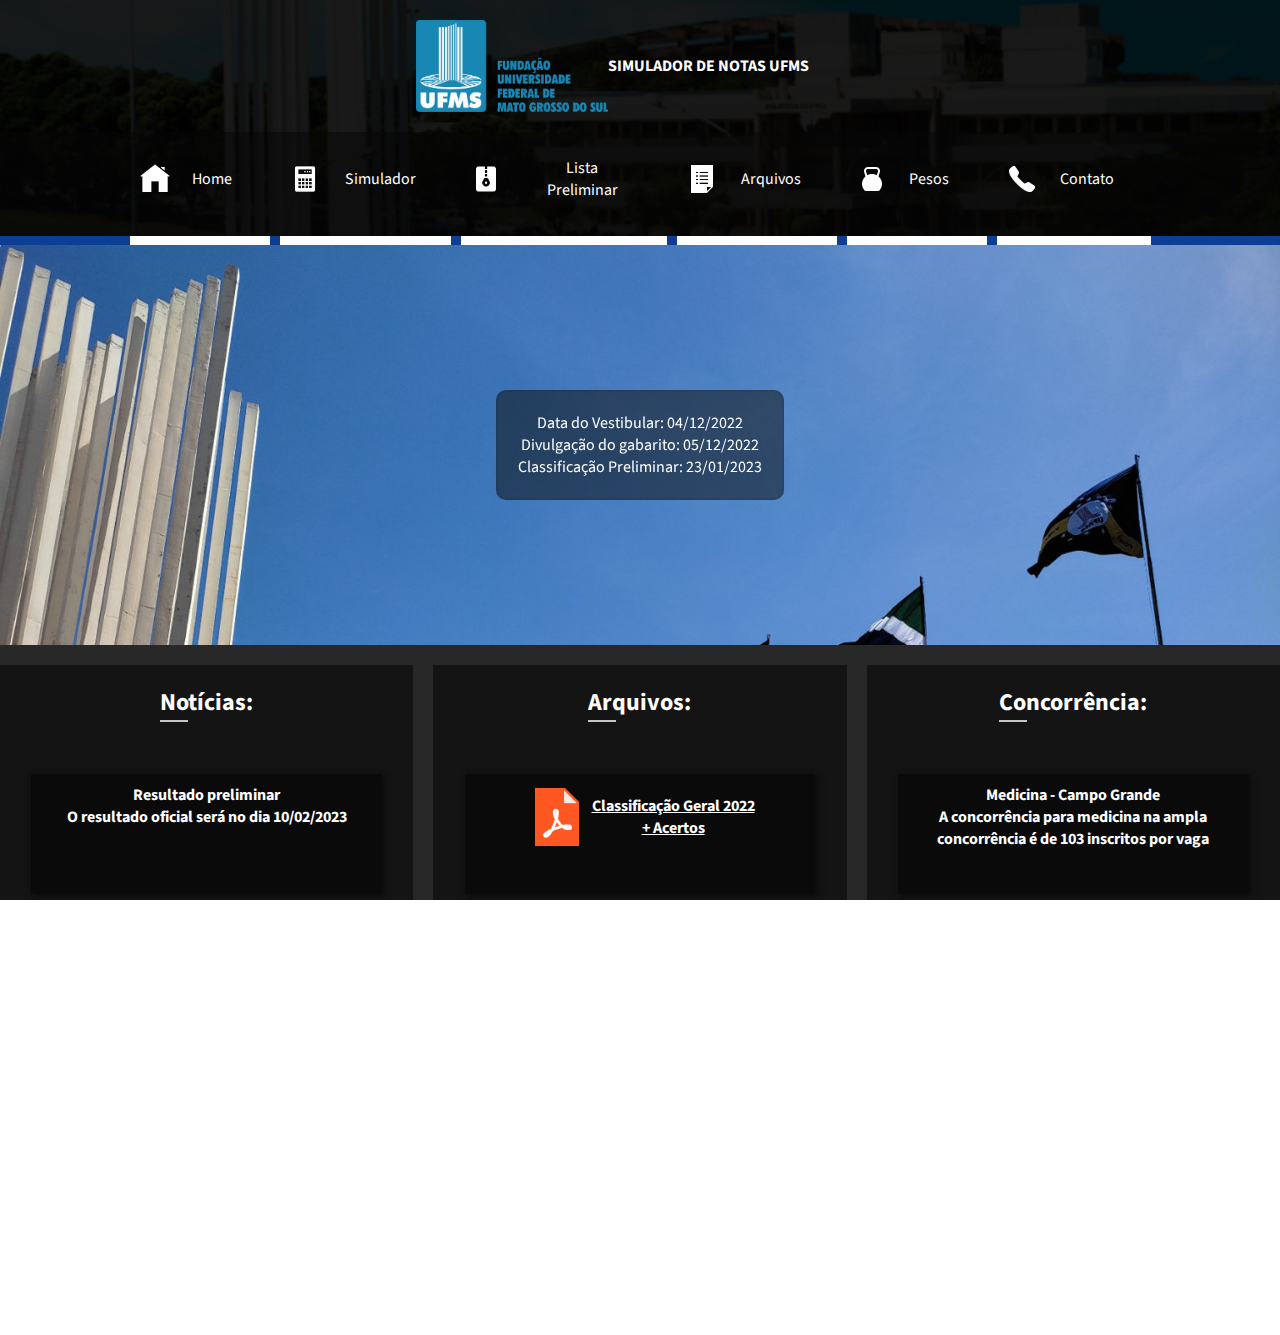
<file: index.html>
<!DOCTYPE html>
<html>
<head lang="pt-br">
<title>UFMS Simulator</title>
<meta charset="UTF-8">
<meta name="description" content="Simulador e listas preliminares para UFMS">
<meta name="keywords" content="HTML, CSS, JavaScript">
<meta name="author" content="Guizão">
<meta name="viewport" content="width=device-width, initial-scale=1.0">
<link rel="stylesheet" href="styleindex.css">
<link rel="stylesheet" href="stylesPhone.css">
<link rel="icon" type="imagem/png" href="/icons/favicon.ico" />
<link rel="preconnect" href="https://fonts.googleapis.com">
<link rel="preconnect" href="https://fonts.gstatic.com" crossorigin>
<link href="https://fonts.googleapis.com/css2?family=Source+Sans+Pro:wght@400;600;700&display=swap" rel="stylesheet">
<script async src="https://pagead2.googlesyndication.com/pagead/js/adsbygoogle.js?client=ca-pub-3836809396950894" crossorigin="anonymous"></script>
<script async src="https://pagead2.googlesyndication.com/pagead/js/adsbygoogle.js?client=ca-pub-3836809396950894"
     crossorigin="anonymous"></script>
<script async src="https://pagead2.googlesyndication.com/pagead/js/adsbygoogle.js?client=ca-pub-3836809396950894"
crossorigin="anonymous"></script>
</head>
<body>
	<div class="nav">
		<div class="conteudo_nav">
			<img class="menu-btn" src="/icons/padrao.png">
			<div id="titulo_nav"><p> SIMULADOR DE NOTAS UFMS </p></div>
		</div>	
		<div class="menu-list" >		
			<img  src="/icons/Menu_100px.png" onclick="verificarMenu();">	
			<div class="box-list" id="box-lista">
				<ul class="lista-de-abas">
				<a class="active" href="index.html">
					<img class="icon" src="/icons/home_100px.png">
					<li>Home</li></a>	
				<a class="" href="simulador.html">
					<img class="icon" src="/icons/calculator_100px.png">
					<li>Simulador</li></a>						
				<a class="" href="arquivos.html">
					<img class="icon" src="/icons/archive_48px.png">
					<li>Lista Preliminar</li></a>	
				<a href="arquivosPDF.html">
					<img class="icon" src="/icons/list_view_100px.png">
					<li>Arquivos</li></a>	
				<a href="pesos.html">
					<img class="icon" src="/icons/weight_60px.png">
					<li>Pesos</li></a>			
				<a href="contato.html" class="">
					<img class="icon" src="/icons/phone_100px.png">
					<li>Contato</li></a>				
				</ul>
			</div>
		</div>	
	</div>
	<div class="content">	
	<div class="content-conteudo">		
		<div class="central-box">	
            <img class="background-img" src="/documents/11-TYPTK.040822-Nossas-Bandeiras-direcionadas-para-o-seu-futuro-UFMS.-FAALC-1536x1024.jpeg">
			<div class="informacoes-date"> 
                <div class="content-informacoes">
                    <p>Data do Vestibular: 04/12/2022</p>
                    <p>Divulgação do gabarito: 05/12/2022</p>
                    <p>Classificação Preliminar: 23/01/2023</p>
                </div>
            </div>	
		</div>	
        <div class="coluna1 coluna">
            <p>Notícias:</p>
            <ul class="scroll-box">
                <li><div class="noticia">
                    <h1>Resultado preliminar</h1>
                    <p>O resultado oficial será no dia 10/02/2023</p>
                </div> </li>
                <li><div class="noticia">
                    <h1>Resultado preliminar</h1>
                    <p>O resultado preliminar será no dia 23/01/2023</p>
                </div> </li>
                <li><div class="noticia">
                    <h1>Atenção!</h1>
                    <p>Esse ano os pesos dos cursos mudaram, não esqueça de acompanhar na aba pesos</p>
                </div>    </li>
                <li><div class="noticia">
                    <h1>Prova</h1>
                    <p>A prova acontece no dia 04/12/2022</p>
                </div> </li>
                <li><div class="noticia">
                    <h1>Inscrições</h1>
                    <p>O período para pagar as inscrições para o vestibular encerra dia 18/11/2022</p>
                </div> </li>
                <li><div class="noticia">
                    <h1>Inscrições</h1>
                    <p>O período de inscrições para o vestibular é de 26/09/2022 a 17/11/2022</p>
                </div> </li> 
            </ul>           
        </div>	
        <div class="coluna2 coluna">
            <p>Arquivos:</p>
            <ul class="scroll-box">
            <li><div class="noticia">
                <div class="arquivo-1">
                    <img src="/icons/pdf_96px.png">
                    <a href="documents/LISTA GERAL COM ACERTOS (4).pdf">Classificação Geral 2022 + Acertos</a>
                </div>	
            </div></li>  
            <li><div class="noticia">
                <div class="arquivo-1">
                    <img src="/icons/pdf_96px.png">
                    <a href="documents/INSCRITOS - LISTA 	PRELIMINAR (1).pdf">Relação candidato x vaga UFMS 2023</a>
                </div>		
            </div></li>  
            <li><div class="noticia">
                <div class="arquivo-1">
                    <img src="/icons/pdf_96px.png">
                    <a href="../SITE/documents/RELAÇÃO CANDIDATO X VAGA UEMS - PRELIMINAR (1).pdf">Relação candidato x vaga UEMS 2023</a>
                </div>		
            </div> </li> 
            <li><div class="noticia">
                <div class="arquivo-1">
                    <img src="/icons/pdf_96px.png">
                    <a href=""> Classificação Preliminar (AGUARDE)</a>
                </div>	
            </div></li>
            </ul>             
        </div>
        <div class="coluna3 coluna">
            <p>Concorrência:</p>
            <ul class="scroll-box">
            <li><div class="noticia">
                <h1>Medicina - Campo Grande</h1>
                <p>A concorrência para medicina na ampla concorrência é de 103 inscritos por vaga</p>
            </div></li>  
            <li><div class="noticia">
                <h1>Direito - Campo Grande</h1>
                <p>A concorrência para direito na ampla concorrência é de 20 inscritos por vaga</p>
            </div> </li> 
            <li><div class="noticia">
                <h1>Odontologia - Campo Grande</h1>
                <p>A concorrência para odontologia na ampla concorrência é de 12 inscritos por vaga</p>
            </div></li>
            </ul> 
        </div>       
	</div>
	</div>
	<div class="foot">
		<div id="nome_do_criador">
			<p>Created By Guizão - @Guiza1m</p>
		</div>
	</div>
	<script type="text/javascript" src="scripts.js"></script>
	<script type="text/javascript" src="notes.js"></script>
    <script type="text/javascript" src="translateJS.js"></script>
	<script>
        
        var elementoPai = scrollBox.parentElement;
        var elementoPai1 = scrollBox1.parentElement;
        var elementoPai2 = scrollBox2.parentElement;
        
        for(var a = 0; a < quantasVezes; a++)
        {
            elementoPai.innerHTML += "<span class='span' style='translate:"+(10*a)+"px;'></span>";
        }
        for(var b = 0; b < quantasVezes1; b++)
        {
            elementoPai1.innerHTML += "<span class='span' style='translate:"+(10*b)+"px;'></span>";
        }
        for(var c = 0; c < quantasVezes2; c++)
        {
            elementoPai2.innerHTML += "<span class='span' style='translate:"+(10*c)+"px;'></span>";
        }
        
        document.querySelector(".coluna1 .span:nth-of-type(1)").style.transform = "scale(2)";
        document.querySelector(".coluna2 .span:nth-of-type(1)").style.transform = "scale(2)";
        document.querySelector(".coluna3 .span:nth-of-type(1)").style.transform = "scale(2)";

        setInterval(tranlateScrollBox, 5000);
	
		var navTamanho = document.getElementsByClassName("nav")[0].clientHeight;
        var content = document.getElementsByClassName("content")[0];
		var contentTamanho = document.getElementsByClassName("content")[0].clientHeight;
        var contentWidth = document.getElementsByClassName("content")[0].clientWidth;
		var foot = document.getElementsByClassName("foot")[0];
		var viewport_height = window.innerHeight;
        if(contentWidth <= 800){
         content.style.marginTop = navTamanho + "px";
        }
		foot.style.height = viewport_height - (contentTamanho + navTamanho) - 9 + "px";
		
	</script>
</body>
</html>
</file>
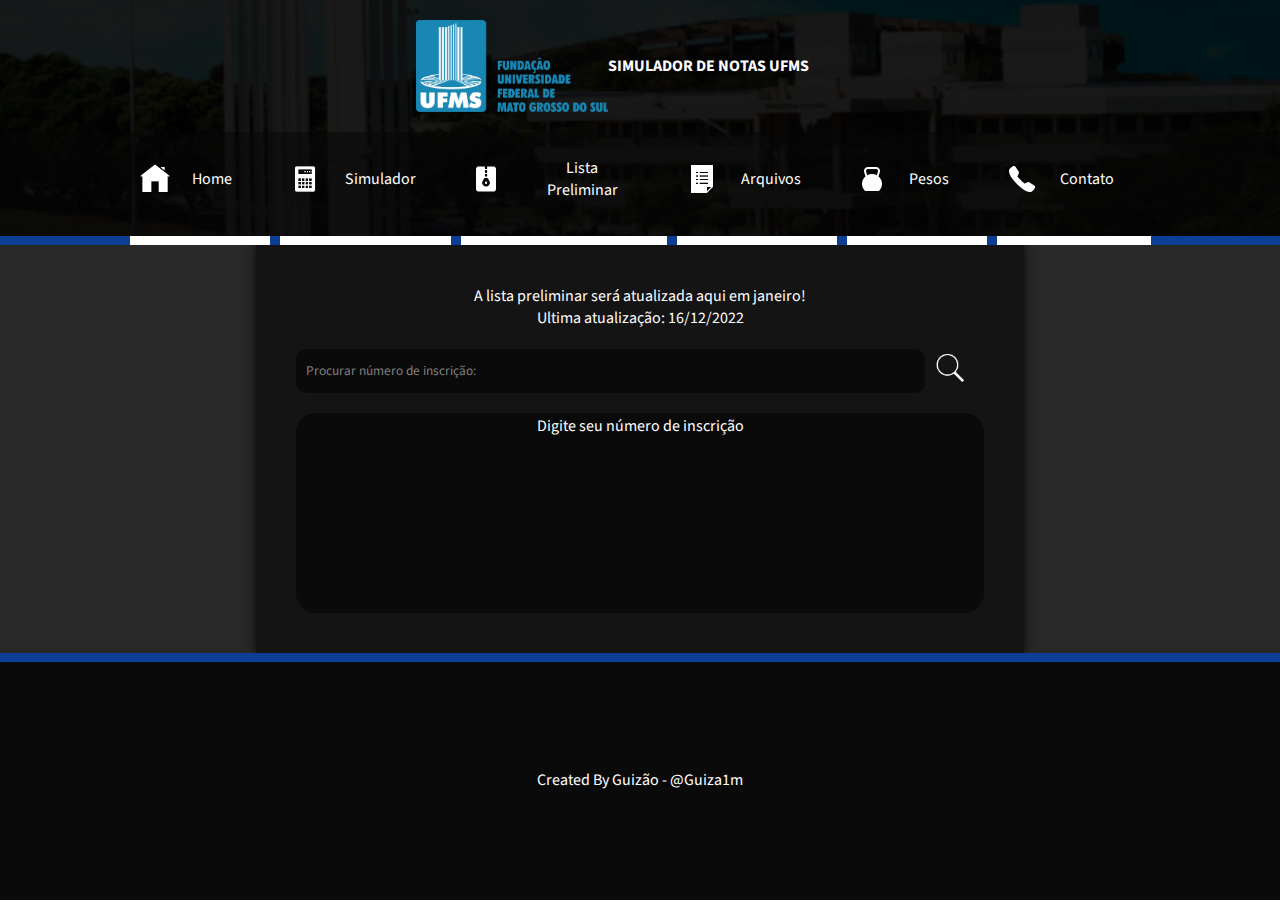
<file: arquivos.html>
<!DOCTYPE html>
<html>
<head lang="pt-br">
<title>UFMS Simulator</title>
<meta charset="UTF-8">
<meta name="description" content="Simulador e listas preliminares para UFMS">
<meta name="keywords" content="HTML, CSS, JavaScript">
<meta name="author" content="Guizão">
<meta name="viewport" content="width=device-width, initial-scale=1.0">
<link rel="stylesheet" href="stylesArquivos.css">
<link rel="stylesheet" href="stylesPhoneArquivos.css">
<link rel="icon" type="imagem/png" href="/icons/favicon.ico" />
<link rel="preconnect" href="https://fonts.googleapis.com">
<link rel="preconnect" href="https://fonts.gstatic.com" crossorigin>
<link href="https://fonts.googleapis.com/css2?family=Source+Sans+Pro:wght@400;600;700&display=swap" rel="stylesheet">
<script async src="https://pagead2.googlesyndication.com/pagead/js/adsbygoogle.js?client=ca-pub-3836809396950894" crossorigin="anonymous"></script>
<script async src="https://pagead2.googlesyndication.com/pagead/js/adsbygoogle.js?client=ca-pub-3836809396950894"
     crossorigin="anonymous"></script>
<script async src="https://pagead2.googlesyndication.com/pagead/js/adsbygoogle.js?client=ca-pub-3836809396950894"
crossorigin="anonymous"></script>
</head>
<body>
	<div class="nav">
		<div class="conteudo_nav">
			<img class="menu-btn" src="/icons/padrao.png">
			<div id="titulo_nav"><p> SIMULADOR DE NOTAS UFMS </p></div>
		</div>	
		<div class="menu-list" >		
			<img  src="/icons/Menu_100px.png" onclick="verificarMenu();">	
			<div class="box-list" id="box-lista">
				<ul class="lista-de-abas">
				<a class="" href="index.html">
					<img class="icon" src="/icons/home_100px.png">
					<li>Home</li></a>	
				<a class="" href="simulador.html">
					<img class="icon" src="/icons/calculator_100px.png">
					<li>Simulador</li></a>				
				<a class="active" href="arquivos.html">
					<img class="icon" src="/icons/archive_48px.png">
					<li>Lista Preliminar</li></a>	
				<a href="arquivosPDF.html">
					<img class="icon" src="/icons/list_view_100px.png">
					<li>Arquivos</li></a>	
				<a href="pesos.html">
					<img class="icon" src="/icons/weight_60px.png">
					<li>Pesos</li></a>
				<a href="contato.html" class="">
					<img class="icon" src="/icons/phone_100px.png">
					<li>Contato</li></a>						
				</ul>
			</div>
		</div>	
	</div>
	<div class="content">	
		<div class="central-box">
			<p class="text-central">A lista preliminar será atualizada aqui em janeiro!
				<br>Ultima atualização: 16/12/2022
			</p>			
			<div class="search-box">	
				<input id="search-text" type="text" name="search-insc" placeholder="Procurar número de inscrição:">
				<a><img src="/icons/search_100px.png" class="search-icon" ></a>
			</div>	
			<div class="table-php">
				<table class="tabela">
				</table>
			</div>							
		</div>			
	</div>
	<div class="foot">
		<div id="nome_do_criador">
			<p>Created By Guizão - @Guiza1m</p>
		</div>
	</div>
	
	<script type="text/javascript" src="scripts.js"></script>
	<script type="text/javascript" src="notes.js"></script>
	<script type="text/javascript" src="createTable.js"></script>
	<script>
	
		var navTamanho = document.getElementsByClassName("nav")[0].clientHeight;
        var content = document.getElementsByClassName("content")[0];
		var contentTamanho = document.getElementsByClassName("content")[0].clientHeight;
        var contentWidth = document.getElementsByClassName("content")[0].clientWidth;
		var foot = document.getElementsByClassName("foot")[0];
		var viewport_height = window.innerHeight;
        if(contentWidth <= 800){
         content.style.marginTop = navTamanho + "px";
        }
		foot.style.height = viewport_height - (contentTamanho + navTamanho) - 9 + "px";
		
	</script>
</body>
</html>
</file>
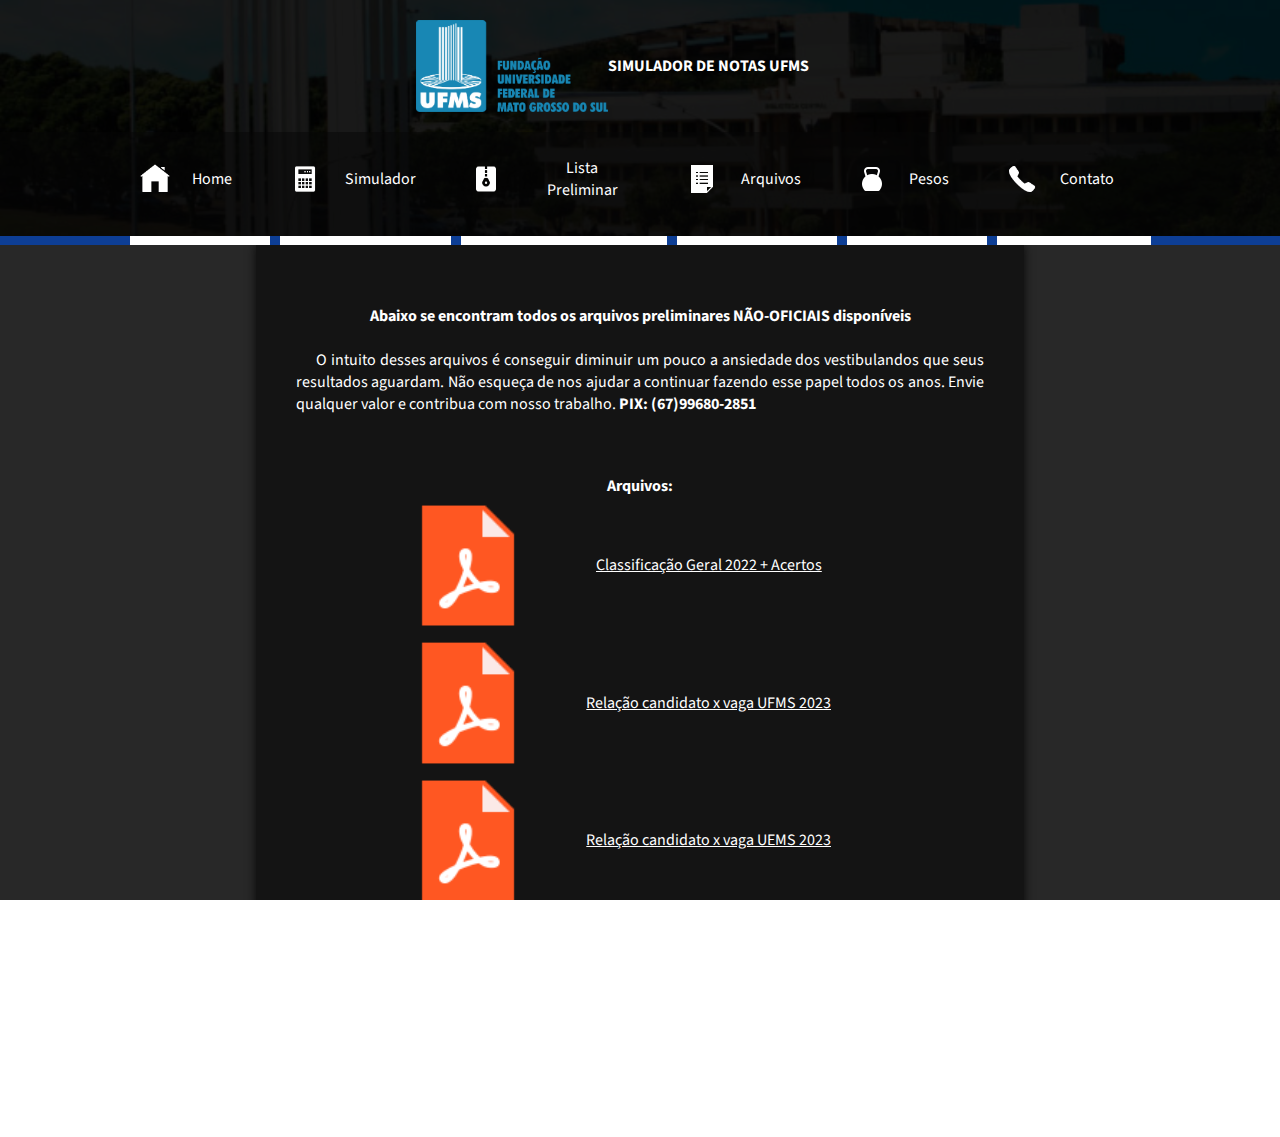
<file: arquivosPDF.html>
<!DOCTYPE html>
<html>
<head lang="pt-br">
<title>UFMS Simulator</title>
<meta charset="UTF-8">
<meta name="description" content="Simulador e listas preliminares para UFMS">
<meta name="keywords" content="HTML, CSS, JavaScript">
<meta name="author" content="Guizão">
<meta name="viewport" content="width=device-width, initial-scale=1.0">
<link rel="stylesheet" href="styles.css">
<link rel="stylesheet" href="stylesPhone.css">
<link rel="icon" type="imagem/png" href="/icons/favicon.ico" />
<link rel="preconnect" href="https://fonts.googleapis.com">
<link rel="preconnect" href="https://fonts.gstatic.com" crossorigin>
<link href="https://fonts.googleapis.com/css2?family=Source+Sans+Pro:wght@400;600;700&display=swap" rel="stylesheet">
<script async src="https://pagead2.googlesyndication.com/pagead/js/adsbygoogle.js?client=ca-pub-3836809396950894" crossorigin="anonymous"></script>
<script async src="https://pagead2.googlesyndication.com/pagead/js/adsbygoogle.js?client=ca-pub-3836809396950894"
     crossorigin="anonymous"></script>
<script async src="https://pagead2.googlesyndication.com/pagead/js/adsbygoogle.js?client=ca-pub-3836809396950894"
crossorigin="anonymous"></script>
</head>
<body>
	<div class="nav">
		<div class="conteudo_nav">
			<img class="menu-btn" src="/icons/padrao.png">
			<div id="titulo_nav"><p> SIMULADOR DE NOTAS UFMS </p></div>
		</div>	
		<div class="menu-list" >		
			<img  src="/icons/Menu_100px.png" onclick="verificarMenu();">	
			<div class="box-list" id="box-lista">
				<ul class="lista-de-abas">
				<a class="" href="index.html">
					<img class="icon" src="/icons/home_100px.png">
					<li>Home</li></a>	
				<a class="" href="simulador.html">
					<img class="icon" src="/icons/calculator_100px.png">
					<li>Simulador</li></a>					
				<a class="" href="arquivos.html">
					<img class="icon" src="/icons/archive_48px.png">
					<li>Lista Preliminar</li></a>	
				<a href="arquivosPDF.html" class="active">
					<img class="icon" src="/icons/list_view_100px.png">
					<li>Arquivos</li></a>	
				<a href="pesos.html">
					<img class="icon" src="/icons/weight_60px.png">
					<li>Pesos</li></a>		
				<a href="contato.html" class="">
					<img class="icon" src="/icons/phone_100px.png">
					<li>Contato</li></a>					
				</ul>
			</div>
		</div>	
	</div>
	<div class="content">
		
	<div class="content-conteudo">
		<div class="text-center">
			<h1>Abaixo se encontram todos os arquivos preliminares NÃO-OFICIAIS disponíveis</h1>
			<br>			
			<p> &emsp; O intuito desses arquivos é conseguir diminuir um pouco a ansiedade dos vestibulandos que seus resultados aguardam. Não esqueça de nos ajudar a continuar fazendo esse papel todos os anos. Envie qualquer valor e contribua com nosso trabalho. <b>PIX: (67)99680-2851</b></p>
        </div>
        <div class="menu-box">
            <div class="menu-box-content">
                <p><b>Arquivos:</b></p>
                <div class="arquivo-1">
                    <img src="/icons/pdf_96px.png">
                    <a href="documents/LISTA GERAL COM ACERTOS (4).pdf">Classificação Geral 2022 + Acertos</a>
                </div>	
                <div class="arquivo-1">
                    <img src="/icons/pdf_96px.png">
                    <a href="documents/INSCRITOS - LISTA 	PRELIMINAR (1).pdf">Relação candidato x vaga UFMS 2023</a>
                </div>		
                <div class="arquivo-1">
                    <img src="/icons/pdf_96px.png">
                    <a href="../SITE/documents/RELAÇÃO CANDIDATO X VAGA UEMS - PRELIMINAR (1).pdf">Relação candidato x vaga UEMS 2023</a>
                </div>		
                <div class="arquivo-1">
                    <img src="/icons/pdf_96px.png">
                    <a href=""> Classificação Preliminar (AGUARDE)</a>
                </div>				
            </div>			
        </div>
		
	</div>
	</div>
	<div class="foot">
		<div id="nome_do_criador">
			<p>Created By Guizão - @Guiza1m</p>
		</div>
	</div>
	<script type="text/javascript" src="scripts.js"></script>
	<script type="text/javascript" src="notes.js"></script>
	<script>
	
		var navTamanho = document.getElementsByClassName("nav")[0].clientHeight;
        var content = document.getElementsByClassName("content")[0];
		var contentTamanho = document.getElementsByClassName("content")[0].clientHeight;
        var contentWidth = document.getElementsByClassName("content")[0].clientWidth;
		var foot = document.getElementsByClassName("foot")[0];
		var viewport_height = window.innerHeight;
        if(contentWidth <= 800){
         content.style.marginTop = navTamanho + "px";
        }
		foot.style.height = viewport_height - (contentTamanho + navTamanho) - 9 + "px";
		
	</script>
</body>
</html>
</file>
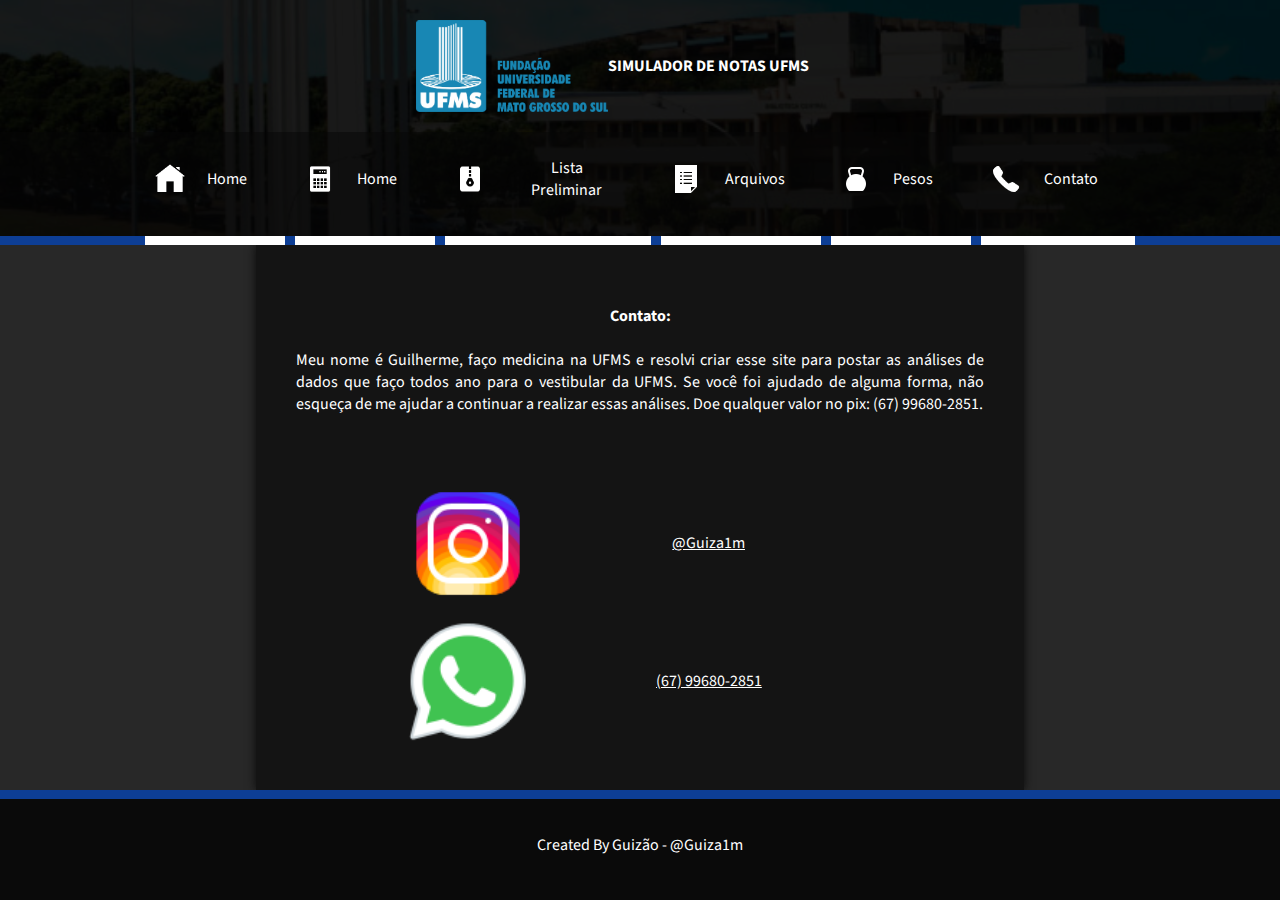
<file: contato.html>
<!DOCTYPE html>
<html>
<head lang="pt-br">
<title>UFMS Simulator</title>
<meta charset="UTF-8">
<meta name="description" content="Simulador e listas preliminares para UFMS">
<meta name="keywords" content="HTML, CSS, JavaScript">
<meta name="author" content="Guizão">
<meta name="viewport" content="width=device-width, initial-scale=1.0">
<link rel="stylesheet" href="styles.css">
<link rel="stylesheet" href="stylesPhone.css">
<link rel="icon" type="imagem/png" href="/icons/favicon.ico" />
<link rel="preconnect" href="https://fonts.googleapis.com">
<link rel="preconnect" href="https://fonts.gstatic.com" crossorigin>
<link href="https://fonts.googleapis.com/css2?family=Source+Sans+Pro:wght@400;600;700&display=swap" rel="stylesheet">
<script async src="https://pagead2.googlesyndication.com/pagead/js/adsbygoogle.js?client=ca-pub-3836809396950894" crossorigin="anonymous"></script>
<script async src="https://pagead2.googlesyndication.com/pagead/js/adsbygoogle.js?client=ca-pub-3836809396950894"
     crossorigin="anonymous"></script>
<script async src="https://pagead2.googlesyndication.com/pagead/js/adsbygoogle.js?client=ca-pub-3836809396950894"
crossorigin="anonymous"></script>
</head>
<body>
	<div class="nav">
		<div class="conteudo_nav">
			<img class="menu-btn" src="/icons/padrao.png">
			<div id="titulo_nav"><p> SIMULADOR DE NOTAS UFMS </p></div>
		</div>	
		<div class="menu-list" >		
			<img  src="/icons/Menu_100px.png" onclick="verificarMenu();">	
			<div class="box-list" id="box-lista">
				<ul class="lista-de-abas">
                <a class="" href="index.html">
                    <img class="icon" src="/icons/home_100px.png">
                    <li>Home</li></a>	
                <a class="" href="simulador.html">
					<img class="icon" src="/icons/calculator_100px.png">
					<li>Home</li></a>				
				<a class="" href="arquivos.html">
					<img class="icon" src="/icons/archive_48px.png">
					<li>Lista Preliminar</li></a>	
				<a href="arquivosPDF.html" class="">
					<img class="icon" src="/icons/list_view_100px.png">
					<li>Arquivos</li></a>	
				<a href="pesos.html">
					<img class="icon" src="/icons/weight_60px.png">
					<li>Pesos</li></a>		
				<a href="contato.html" class="active">
					<img class="icon" src="/icons/phone_100px.png">
					<li>Contato</li></a>					
				</ul>
			</div>
		</div>	
	</div>
	<div class="content">
		
	<div class="content-conteudo">
		<div class="text-center">
			<h1>Contato:</h1>
			<br>				
            <p>Meu nome é Guilherme, faço medicina na UFMS e resolvi criar esse site para postar as análises de dados que faço todos
                ano para o vestibular da UFMS. Se você foi ajudado de alguma forma, não esqueça de me ajudar a continuar a realizar
                essas análises. Doe qualquer valor no pix: (67) 99680-2851.
            </p>		
        </div>
        <div class="menu-box">
            <div class="menu-box-content">                
                <div class="contato-1">
                    <img src="/icons/Instagram_96px.png">
                    <a href="https://www.instagram.com/guiza1m/">@Guiza1m</a>
                </div>	  
                <div class="contato-1">
                    <img src="/icons/whatsapp_96px.png">
                    <a href="https://wa.me/5567996802851">(67) 99680-2851</a>
                </div>	                                 
            </div>			
        </div>
		
	</div>
	</div>
	<div class="foot">
		<div id="nome_do_criador">
			<p>Created By Guizão - @Guiza1m</p>
		</div>
	</div>
	<script type="text/javascript" src="scripts.js"></script>
	<script type="text/javascript" src="notes.js"></script>
	<script>
	
		var navTamanho = document.getElementsByClassName("nav")[0].clientHeight;
        var content = document.getElementsByClassName("content")[0];
		var contentTamanho = document.getElementsByClassName("content")[0].clientHeight;
        var contentWidth = document.getElementsByClassName("content")[0].clientWidth;
		var foot = document.getElementsByClassName("foot")[0];
		var viewport_height = window.innerHeight;
        if(contentWidth <= 800){
         content.style.marginTop = navTamanho + "px";
        }
		foot.style.height = viewport_height - (contentTamanho + navTamanho) - 9 + "px";
		
	</script>
</body>
</html>
</file>
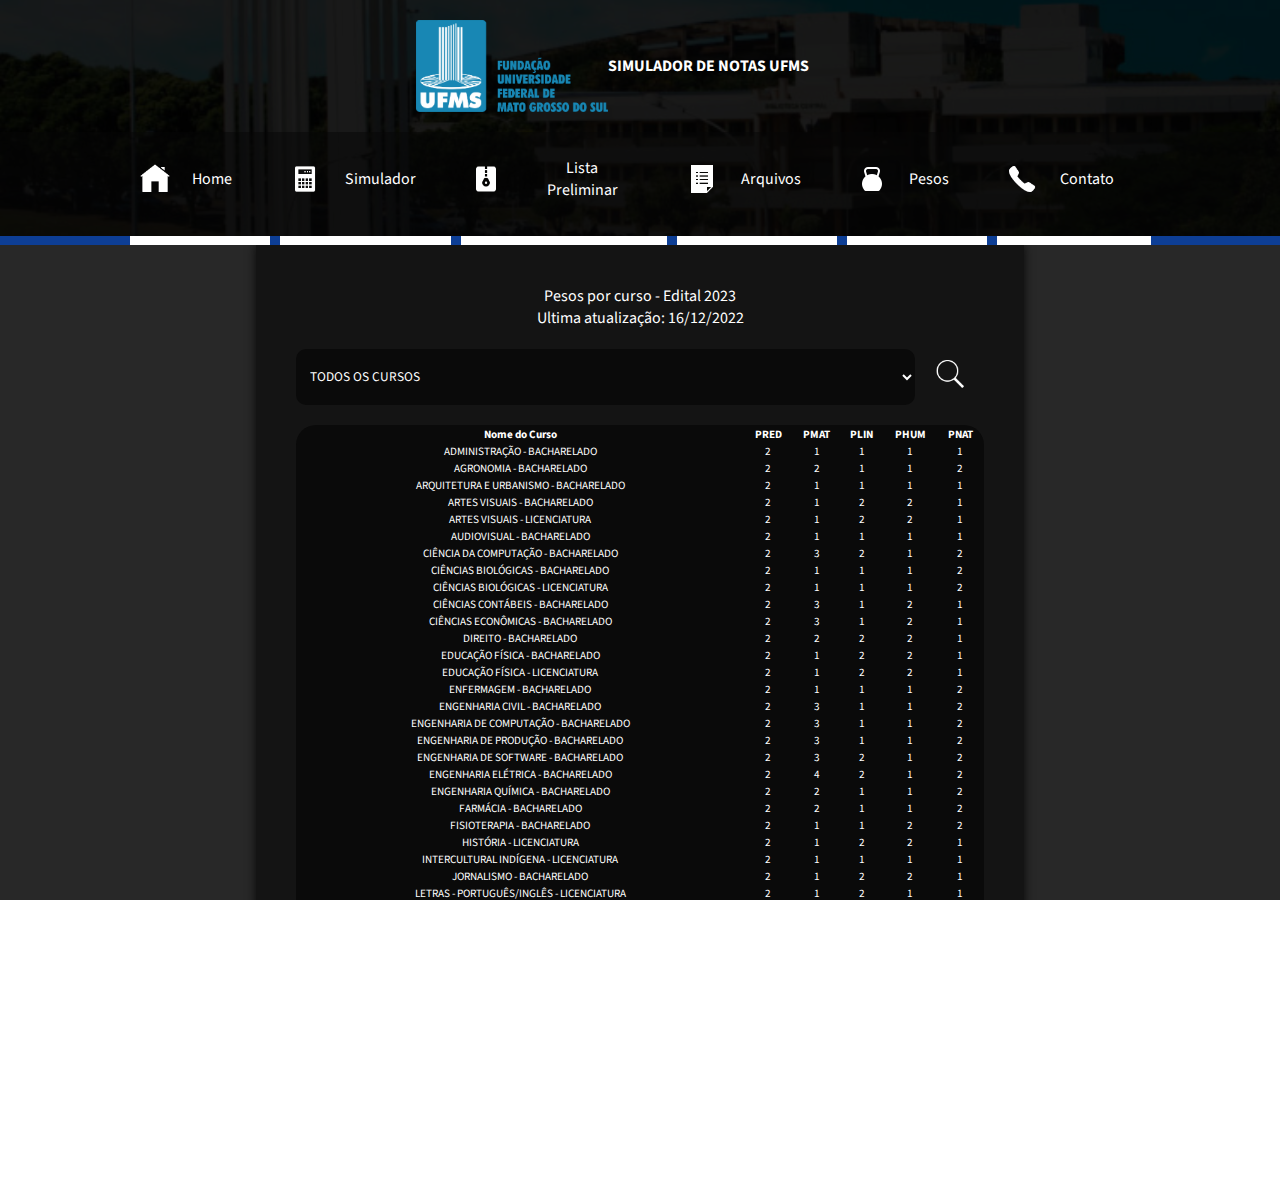
<file: pesos.html>
<!DOCTYPE html>
<html>
<head lang="pt-br">
<title>UFMS Simulator</title>
<meta charset="UTF-8">
<meta name="description" content="Simulador e listas preliminares para UFMS">
<meta name="keywords" content="HTML, CSS, JavaScript">
<meta name="author" content="Guizão">
<meta name="viewport" content="width=device-width, initial-scale=1.0">
<link rel="stylesheet" href="stylesArquivos.css">
<link rel="stylesheet" href="stylesPhoneArquivos.css">
<link rel="icon" type="imagem/png" href="/icons/favicon.ico" />
<link rel="preconnect" href="https://fonts.googleapis.com">
<link rel="preconnect" href="https://fonts.gstatic.com" crossorigin>
<link href="https://fonts.googleapis.com/css2?family=Source+Sans+Pro:wght@400;600;700&display=swap" rel="stylesheet">
<script async src="https://pagead2.googlesyndication.com/pagead/js/adsbygoogle.js?client=ca-pub-3836809396950894" crossorigin="anonymous"></script>
<script async src="https://pagead2.googlesyndication.com/pagead/js/adsbygoogle.js?client=ca-pub-3836809396950894"
     crossorigin="anonymous"></script>
<script async src="https://pagead2.googlesyndication.com/pagead/js/adsbygoogle.js?client=ca-pub-3836809396950894"
crossorigin="anonymous"></script>
</head>
<body>
	<div class="nav">
		<div class="conteudo_nav">
			<img class="menu-btn" src="/icons/padrao.png">
			<div id="titulo_nav"><p> SIMULADOR DE NOTAS UFMS </p></div>
		</div>	
		<div class="menu-list" >		
			<img  src="/icons/Menu_100px.png" onclick="verificarMenu();">	
			<div class="box-list" id="box-lista">
				<ul class="lista-de-abas">
				<a class="" href="index.html">
					<img class="icon" src="/icons/home_100px.png">
					<li>Home</li></a>	
				<a class="" href="simulador.html">
					<img class="icon" src="/icons/calculator_100px.png">
					<li>Simulador</li></a>					
				<a class="" href="arquivos.html">
					<img class="icon" src="/icons/archive_48px.png">
					<li>Lista Preliminar</li></a>	
				<a href="arquivosPDF.html">
					<img class="icon" src="/icons/list_view_100px.png">
					<li>Arquivos</li></a>	
				<a href="pesos.html" class="active">
					<img class="icon" src="/icons/weight_60px.png">
					<li>Pesos</li></a>			
				<a href="contato.html" class="">
					<img class="icon" src="/icons/phone_100px.png">
					<li>Contato</li></a>				
				</ul>
			</div>
		</div>	
	</div>
	<div class="content">	
		<div class="central-box">
			<p class="text-central">Pesos por curso - Edital 2023
				<br>Ultima atualização: 16/12/2022
			</p>			
			<div class="search-box">
                <select id="search-text-peso">					
					<option selected>TODOS OS CURSOS</option>
                    <option>MEDICINA - BACHARELADO</option>
  					<option>DIREITO - BACHARELADO</option>
  					<option>ADMINISTRAÇÃO - BACHARELADO</option>
  					<option>AGRONOMIA - BACHARELADO</option>
  					<option>ARQUITETURA E URBANISMO - BACHARELADO</option>
  					<option>ARTES VISUAIS - BACHARELADO</option>
  					<option>ARTES VISUAIS - LICENCIATURA</option>
  					<option>AUDIOVISUAL - BACHARELADO</option>
  					<option>CIÊNCIA DA COMPUTAÇÃO - BACHARELADO</option>
  					<option>CIÊNCIAS BIOLÓGICAS - BACHARELADO</option>
  					<option>CIÊNCIAS BIOLÓGICAS - LICENCIATURA</option>
  					<option>CIÊNCIAS CONTÁBEIS - BACHARELADO</option>
  					<option>CIÊNCIAS ECONÔMICAS - BACHARELADO</option>  					
  					<option>EDUCAÇÃO FÍSICA - BACHARELADO</option>
  					<option>EDUCAÇÃO FÍSICA - LICENCIATURA</option>
  					<option>ENFERMAGEM - BACHARELADO</option>
  					<option>ENGENHARIA CIVIL - BACHARELADO</option>
  					<option>ENGENHARIA DE COMPUTAÇÃO - BACHARELADO</option>
  					<option>ENGENHARIA DE PRODUÇÃO - BACHARELADO</option>
  					<option>ENGENHARIA DE SOFTWARE - BACHARELADO</option>
  					<option>ENGENHARIA ELÉTRICA - BACHARELADO</option>
  					<option>ENGENHARIA QUÍMICA - BACHARELADO</option>
  					<option>FARMÁCIA -  BACHARELADO</option>
  					<option>FISIOTERAPIA - BACHARELADO</option>
  					<option>HISTÓRIA - LICENCIATURA</option>
  					<option>INTERCULTURAL INDÍGENA - LICENCIATURA</option>
  					<option>JORNALISMO - BACHARELADO</option>
  					<option>LETRAS - PORTUGUÊS/INGLÊS - LICENCIATURA</option>
  					<option>MEDICINA VETERINÁRIA - BACHARELADO</option>
  					<option>MÚSICA - LICENCIATURA</option>
  					<option>NUTRIÇÃO - BACHARELADO</option>
  					<option>ODONTOLOGIA - BACHARELADO</option>
  					<option>PEDAGOGIA - LICENCIATURA</option>
  					<option>PSICOLOGIA - BACHARELADO</option>
  					<option>SISTEMAS DE INFORMAÇÃO - BACHARELADO</option>
  					<option>ZOOTECNIA - BACHARELADO</option>  					
				</select>	
				<a><img src="/icons/search_100px.png" class="search-icon" ></a>
			</div>	
			<div class="table-php">
				<table class="tabela" style="font-size: 0.7rem;">
				</table>
			</div>							
		</div>			
	</div>
	<div class="foot">
		<div id="nome_do_criador">
			<p>Created By Guizão - @Guiza1m</p>
		</div>
	</div>
	
	<script type="text/javascript" src="scripts.js"></script>
	<script type="text/javascript" src="pesos.js"></script>
	<script type="text/javascript" src="createTablePesos.js"></script>
	<script>
	
		var navTamanho = document.getElementsByClassName("nav")[0].clientHeight;
        var content = document.getElementsByClassName("content")[0];
		var contentTamanho = document.getElementsByClassName("content")[0].clientHeight;
        var contentWidth = document.getElementsByClassName("content")[0].clientWidth;
		var foot = document.getElementsByClassName("foot")[0];
		var viewport_height = window.innerHeight;
        if(contentWidth <= 800){
         content.style.marginTop = navTamanho + "px";
        }
		foot.style.height = viewport_height - (contentTamanho + navTamanho) - 9 + "px";
        
		
	</script>
</body>
</html>
</file>
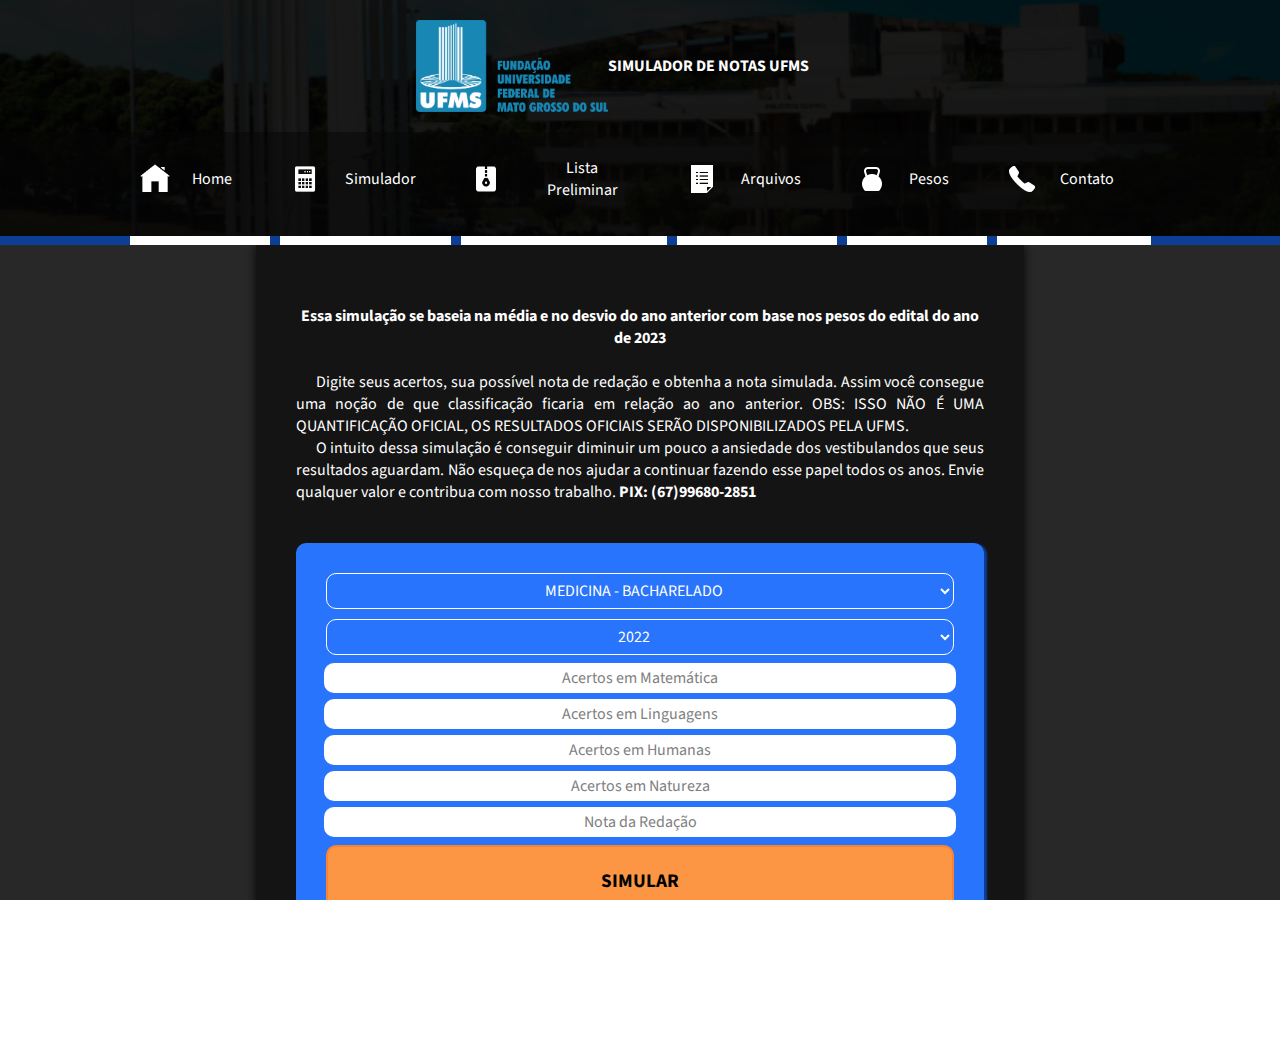
<file: simulador.html>
<!DOCTYPE html>
<html>
<head lang="pt-br">
<title>UFMS Simulator</title>
<meta charset="UTF-8">
<meta name="description" content="Simulador e listas preliminares para UFMS">
<meta name="keywords" content="HTML, CSS, JavaScript">
<meta name="author" content="Guizão">
<meta name="viewport" content="width=device-width, initial-scale=1.0">
<link rel="stylesheet" href="styles.css">
<link rel="stylesheet" href="stylesPhone.css">
<link rel="icon" type="imagem/png" href="/icons/favicon.ico" />
<link rel="preconnect" href="https://fonts.googleapis.com">
<link rel="preconnect" href="https://fonts.gstatic.com" crossorigin>
<link href="https://fonts.googleapis.com/css2?family=Source+Sans+Pro:wght@400;600;700&display=swap" rel="stylesheet">
<script async src="https://pagead2.googlesyndication.com/pagead/js/adsbygoogle.js?client=ca-pub-3836809396950894" crossorigin="anonymous"></script>
<script async src="https://pagead2.googlesyndication.com/pagead/js/adsbygoogle.js?client=ca-pub-3836809396950894"
     crossorigin="anonymous"></script>
<script async src="https://pagead2.googlesyndication.com/pagead/js/adsbygoogle.js?client=ca-pub-3836809396950894"
crossorigin="anonymous"></script>
</head>
<body>
	<div class="nav">
		<div class="conteudo_nav">
			<img class="menu-btn" src="/icons/padrao.png">
			<div id="titulo_nav"><p> SIMULADOR DE NOTAS UFMS </p></div>
		</div>	
		<div class="menu-list" >		
			<img  src="/icons/Menu_100px.png" onclick="verificarMenu();">	
			<div class="box-list" id="box-lista">
				<ul class="lista-de-abas">
				<a class="" href="index.html">
					<img class="icon" src="/icons/home_100px.png">
					<li>Home</li></a>	
				<a class="active" href="simulador.html">
					<img class="icon" src="/icons/calculator_100px.png">
					<li>Simulador</li></a>						
				<a class="" href="arquivos.html">
					<img class="icon" src="/icons/archive_48px.png">
					<li>Lista Preliminar</li></a>	
				<a href="arquivosPDF.html">
					<img class="icon" src="/icons/list_view_100px.png">
					<li>Arquivos</li></a>	
				<a href="pesos.html">
					<img class="icon" src="/icons/weight_60px.png">
					<li>Pesos</li></a>			
				<a href="contato.html" class="">
					<img class="icon" src="/icons/phone_100px.png">
					<li>Contato</li></a>				
				</ul>
			</div>
		</div>	
	</div>
	<div class="content">
		<!--
		<div class="menu-lateral">
			<div class="menu-lateral-content">
				<p><b>Arquivos:</b></p>
				<div class="arquivo-1">
					<img src="/icons/pdf_96px.png">
					<a href="documents/LISTA GERAL COM ACERTOS (4).pdf">Classificação Geral 2022 + Acertos</a>
				</div>	
				<div class="arquivo-1">
					<img src="/icons/pdf_96px.png">
					<a href="documents/INSCRITOS - LISTA 	PRELIMINAR (1).pdf">Relação candidato x vaga UFMS 2023</a>
				</div>		
				<div class="arquivo-1">
					<img src="/icons/pdf_96px.png">
					<a href="../SITE/documents/RELAÇÃO CANDIDATO X VAGA UEMS - PRELIMINAR (1).pdf">Relação candidato x vaga UEMS 2023</a>
				</div>		
				<div class="arquivo-1">
					<img src="/icons/pdf_96px.png">
					<a href=""> Classificação Preliminar (AGUARDE)</a>
				</div>				
			</div>			
		</div>
		-->
	<div class="content-conteudo">
		<div class="text-center">
			<h1>Essa simulação se baseia na média e no desvio do ano anterior com base nos pesos do edital do ano de 2023</h1>
			<br>
			<p> &emsp; Digite seus acertos, sua possível nota de redação e obtenha a nota simulada. Assim você consegue uma noção de que classificação ficaria em relação ao ano anterior. OBS: ISSO NÃO É UMA QUANTIFICAÇÃO OFICIAL, OS RESULTADOS OFICIAIS SERÃO DISPONIBILIZADOS PELA UFMS.</p>
			<p> &emsp; O intuito dessa simulação é conseguir diminuir um pouco a ansiedade dos vestibulandos que seus resultados aguardam. Não esqueça de nos ajudar a continuar fazendo esse papel todos os anos. Envie qualquer valor e contribua com nosso trabalho. <b>PIX: (67)99680-2851</b></p>
		</div>
		<div class="central-box">			
			<form action="" method="get" class="formulario_box">
				<select id="lista_cursos">					
					<option selected>MEDICINA - BACHARELADO</option>
  					<option>DIREITO - BACHARELADO</option>
  					<option>ADMINISTRAÇÃO - BACHARELADO</option>
  					<option>AGRONOMIA - BACHARELADO</option>
  					<option>ARQUITETURA E URBANISMO - BACHARELADO</option>
  					<option>ARTES VISUAIS - BACHARELADO</option>
  					<option>ARTES VISUAIS - LICENCIATURA</option>
  					<option>AUDIOVISUAL - BACHARELADO</option>
  					<option>CIÊNCIA DA COMPUTAÇÃO - BACHARELADO</option>
  					<option>CIÊNCIAS BIOLÓGICAS - BACHARELADO</option>
  					<option>CIÊNCIAS BIOLÓGICAS - LICENCIATURA</option>
  					<option>CIÊNCIAS CONTÁBEIS - BACHARELADO</option>
  					<option>CIÊNCIAS ECONÔMICAS - BACHARELADO</option>  					
  					<option>EDUCAÇÃO FÍSICA - BACHARELADO</option>
  					<option>EDUCAÇÃO FÍSICA - LICENCIATURA</option>
  					<option>ENFERMAGEM - BACHARELADO</option>
  					<option>ENGENHARIA CIVIL - BACHARELADO</option>
  					<option>ENGENHARIA DE COMPUTAÇÃO - BACHARELADO</option>
  					<option>ENGENHARIA DE PRODUÇÃO - BACHARELADO</option>
  					<option>ENGENHARIA DE SOFTWARE - BACHARELADO</option>
  					<option>ENGENHARIA ELÉTRICA - BACHARELADO</option>
  					<option>ENGENHARIA QUÍMICA - BACHARELADO</option>
  					<option>FARMÁCIA -  BACHARELADO</option>
  					<option>FISIOTERAPIA - BACHARELADO</option>
  					<option>HISTÓRIA - LICENCIATURA</option>
  					<option>INTERCULTURAL INDÍGENA - LICENCIATURA</option>
  					<option>JORNALISMO - BACHARELADO</option>
  					<option>LETRAS - PORTUGUÊS/INGLÊS - LICENCIATURA</option>
  					<option>MEDICINA VETERINÁRIA - BACHARELADO</option>
  					<option>MÚSICA - LICENCIATURA</option>
  					<option>NUTRIÇÃO - BACHARELADO</option>
  					<option>ODONTOLOGIA - BACHARELADO</option>
  					<option>PEDAGOGIA - LICENCIATURA</option>
  					<option>PSICOLOGIA - BACHARELADO</option>
  					<option>SISTEMAS DE INFORMAÇÃO - BACHARELADO</option>
  					<option>ZOOTECNIA - BACHARELADO</option>  					
				</select>
				<select id="ano_de_referencia">
					<option value="2022" selected>2022</option>  									
				</select>
				<input id="input_MAT" type="text" name="Acertos_Matemática" placeholder="Acertos em Matemática" onkeypress="return somenteNumeros(event)">
				<input id="input_LIN" type="text" name="Acertos_Linguagens" placeholder="Acertos em Linguagens" onkeypress="return somenteNumeros(event)">
				<input id="input_HUM" type="text" name="Acertos_Humanas" placeholder="Acertos em Humanas" onkeypress="return somenteNumeros(event)">
				<input id="input_NAT" type="text" name="Acertos_Natureza" placeholder="Acertos em Natureza" onkeypress="return somenteNumeros(event)">
				<input id="input_RED" type="text" name="Nota_Redação" placeholder="Nota da Redação" onkeypress="return somenteNumeros(event)">
				<input  type="button" name="btn_simular" onclick="calcularMetodo('teste')" value="SIMULAR" id="submit-btn" onkeypress="return somenteNumeros(event)">
			</form>
		</div>
		<!--
		<div class="propaganda-box">
			<div class="content-propaganda">
				<p><b>Contato:</b></p>
				<div class="my-instagram" onclick="window.location='https://www.instagram.com/guiza1m/'">
					<img src="/icons/Instagram_96px.png">
					<p>@Guiza1m</p>
				</div>
				<div class="anuncio-box">
					<p><b>Anúncio:</b></p>
					<script async src="https://pagead2.googlesyndication.com/pagead/js/adsbygoogle.js?client=ca-pub-3836809396950894"
   				  	crossorigin="anonymous"></script>					
					<ins class="adsbygoogle"
					     style="display:block"
					     data-ad-client="ca-pub-3836809396950894"
					     data-ad-slot="5932608715"
					     data-ad-format="auto"
					     data-full-width-responsive="true"></ins>
					<script>
					     (adsbygoogle = window.adsbygoogle || []).push({});
					</script>
				</div>
			</div>
		</div>
		-->
	</div>
	</div>
	<div class="foot">
		<div id="nome_do_criador">
			<p>Created By Guizão - @Guiza1m</p>
		</div>
	</div>
	<script type="text/javascript" src="scripts.js"></script>
	<script type="text/javascript" src="notes.js"></script>
	<script>
	
		var navTamanho = document.getElementsByClassName("nav")[0].clientHeight;
        var content = document.getElementsByClassName("content")[0];
		var contentTamanho = document.getElementsByClassName("content")[0].clientHeight;
        var contentWidth = document.getElementsByClassName("content")[0].clientWidth;
		var foot = document.getElementsByClassName("foot")[0];
		var viewport_height = window.innerHeight;
        if(contentWidth <= 800){
         content.style.marginTop = navTamanho + "px";
        }
		foot.style.height = viewport_height - (contentTamanho + navTamanho) - 9 + "px";
		
	</script>
</body>
</html>
</file>
<file: styleindex.css>
.nav:before{
	background-position-y: bottom;
    background-repeat: no-repeat;
    background-size: cover;
    filter: brightness(10%);
    /* filter: brightness(30%) brightness(0.5); */
    	
    background-image: url(icons/UFMS-750x410.jpg);
    content: "";
    position: absolute;
    display: block;
    /* left: 0; */
    width: 100%;
    height: 50%;
    /* height: 100%; */
    /* right: 0; */
    z-index: -1;
}
@import url('https://fonts.googleapis.com/css?family=Muli&display=swap');
@import url('https://fonts.googleapis.com/css?family=Quicksand&display=swap');
@import url('https://fonts.googleapis.com/css2?family=Source+Sans+Pro:wght@400;600;700&display=swap');
@media screen and (max-width: 800px) {
    .informacoes-date
    {
        height: auto !important;
        max-height: auto !important;
        margin-top: 20px;
    }
  	body{
		font-family: 'Source Sans Pro', sans-serif !important;
  	}
    .content
    {    
        background-color: rgb(40,40,40);
        display: grid;
        justify-content: center;
        align-items: center;
        grid-template-areas: "central" !important;
        grid-template-columns: 100%;        
        grid-gap: 20px;
    }
    .content
    {
    	margin-top: 169px;
    }
	.content-conteudo
	{		
		grid-template-areas:
        "central"
        "coluna1"
        "coluna2"
        "coluna3" !important;
		height: 100%;
        grid-template-columns: 100% !important;
        grid-template-rows: auto !important;
	}
    .nav
    {
    	padding-left: 0 !important;
    	display: grid;
    	grid-template-areas:
    	    "botao"
    	    "titulo" !important;
    	/* grid-gap: 20px; */
    	justify-content: start !important;
    	align-items: center;
    	position: fixed;
    	top: 0;
    	grid-template-columns: 100%;
    	/* grid-template-rows: max(160px); */
    	align-items: center;
    	box-shadow: none !important;
    	/* grid-template-rows: max(160px); */
		box-shadow: 0px 9px 0px 1px rgb(13 62 149) !important;
    }
	.nav::before{
		height: 100% !important;
	}
    .conteudo_nav
    {
    	grid-area: titulo;
		grid-template-areas: "iconUFMS"
							 "titulo" !important;
		grid-template-columns: 60% !important; 
		text-align: center; 
		grid-gap: 20px; 
		justify-items: center; 	
		height: 80%;
		margin-bottom: 5px;
    }
	.conteudo_nav img{
		display: inline-flex !important;
		width: 70% !important;
	}
	.titulo_nav
	{
		display: inline-flex !important;
	}
    .menu-list
	{
		display: flex !important;
		grid-area: botao !important;
		left: 0;
		position: relative;
		height: 100%;
	}
	.menu-list img
	{
		padding: 10px;
		display: block !important;		
		width: 30px;
		height: 30px;
		z-index: 2;
		
	}

	.box-list
	{
		margin-top: 0px !important;
		top: 0;
		padding-top: 40px;
		transition: 1s;
		position: fixed;
		width: 0px;
		background-color: rgb(5,5,5, 0.8) !important;
		height: 100%;
		z-index: 1;
		text-align: center;
	}
	.lista-de-abas
	{
		margin-top: 50px !important;
		display: block !important;
		box-shadow: inset -4px 0px 0px 0px gold
	}
	.lista-de-abas a
	{
		display: grid;
		grid-template-areas: "icon nome";
		grid-template-columns: 20% 80%;
		justify-content: center;
		align-items: center;
		border-bottom: 0 !important;
		margin-right: 0 !important;
	}
	.lista-de-abas a img
	{
		grid-area: icon;
		width: 30px;

		overflow: hidden;
		position: relative;
	}
	.lista-de-abas li
	{
		grid-area: nome;
		border-top-left-radius: 10px;
		border-bottom-left-radius: 10px;
		padding: 20px;
		margin: 5px;
		margin-right: 0px !important;
		border-bottom: 0px !important;
		border-color: white;
		cursor: grab;	
	}
	.lista-de-abas a.active
	{
		background-color: gold;
	}
	
	.lista-de-abas a:hover
	{
		background-color: gold !important;
	}
	}
*{
	overflow-x: hidden;
	margin: 0px;
	padding: 0px;
	font-family: 'Source Sans Pro', sans-serif !important;
	color: white;
	
}
.box-list
{	
	margin-top: 20px;
    text-align: center;
    background-color: rgb(5,5,5, 0.5);
    box-shadow: inset 0px -9px 0px 0px rgb(13 62 149);
}
html {
    height: 100%;
	
}
body
{
	background-color: white;
	height: 100vh;
	width: 100%;
	box-sizing: border-box;
	overflow-x: hidden;
	overflow-y: visible;
}
.menu-list>img
{
	display: none;
}
.lista-de-abas a
{
	display: grid;
	grid-template-areas: "icon nome";
	grid-template-columns: 20% 80%;
	justify-content: center;
	align-items: center;
	margin-right: 5px;
	margin-left: 5px;
	border-bottom: solid 9px;
	border-color: white;
	padding: 10px;
	padding-top: 0px;
	transition: 0.5s;
	text-decoration: none;
}
.lista-de-abas a:hover
{
	border-bottom: solid 9px;
	border-color: gold;
}
.lista-de-abas a img
{
	grid-area: icon;
	width: 30px;	
	overflow: hidden;	
	position: relative;

}

.nav
{	
	
	width: 100%;
    z-index: 1;
	display: grid;
	grid-template-areas: "titulo"
						 "menu";
	
	justify-content: center;
	grid-template-columns: 100%;
	box-shadow: 2px 2px 2px 1px rgb(13 62 149);
}
.menu-list
{
	width: 100%;
	
	grid-area: menu;
	display: inline;
	
	
}
.lista-de-abas
{
	display: inline-flex;
	text-align: center;
	
}
.lista-de-abas li
{
	padding: 20px;
	margin: 5px;
	
	cursor: grab;	
}

.conteudo_nav
{	
	padding-top: 20px;
	display: grid;
	grid-area: titulo;
	grid-template-areas:"iconUFMS titulo";
	grid-template-columns: 15% 20%;
	justify-content: center;
	grid-auto-flow: row;
	align-items: center;
	
}
.conteudo_nav img
{
	width: 100%;
	grid-area: iconUFMS;
}

#titulo_nav
{	
	justify-content: start;
	align-items: center;
	grid-area: titulo;
	display: flex;	
	font-size: 1rem;
	font-weight: bold;
	color: black;
	
}
h1
{
	font-size: 1rem;
	text-align: center;
}
.text-center p
{
	text-align: justify;
	
}

.menu-box
{
	margin-top: 20px;
	grid-area: informacoes;
	text-align: center;
}
.menu-box-content
{
	padding: 40px;
	display: block;
	box-sizing: border-box;	
}
.menu-box-content .arquivo-1
{
	display: grid;
	grid-template-columns: 20% 50%;
	align-items: center;
	justify-items: center;
	justify-content: center;
}
.menu-box-content .arquivo-1 img
{
	width: 100%;
}
.menu-box-content .contato-1
{
	display: grid;
	grid-template-columns: 20% 50%;
	align-items: center;
	justify-items: center;
	justify-content: center;
}
.menu-box-content .contato-1 img
{
	width: 100%;
}
.text-center
{
	grid-area: texto;
	padding: 40px;
	padding-bottom: 0px;
	margin-top: 20px;
}
.content
{
    padding-bottom: 20px;    
	background-color: rgb(40,40,40);
	display: grid;
	justify-content: center;
	align-items: center;
	grid-template-areas: "central";
                 	    				 
	grid-template-columns: 100%;		
	grid-gap: 20px;
}
.arquivo-1
{
	display: grid;
	grid-template-columns: 20% 50%;
	align-items: center;
	justify-items: center;
	justify-content: center;
}
.arquivo-1 img
{
	width: 100%;
}
.content-conteudo
{
    width: 100%;    
    height: 100%;
    grid-area: central;
    position: relative;
    z-index: 0;
    display: grid;
    grid-template-areas:
        "central central central"
        "coluna1 coluna2 coluna3";
    grid-template-columns: repeat(auto-fit, minmax(250px, 1fr));
    grid-template-rows: auto minmax(auto, 600px);
    grid-gap: 20px;
    overflow: hidden;
}
.central-box
{    
    max-height: 400px;
    box-sizing: border-box;
	padding-top: 0px;
	height: 100%;
	text-align: center;	
    overflow: hidden;  
    grid-area: central; 
}
.coluna
{
	position: inherit;
    background-color: rgb(20, 20, 20);
    width: 100%;
    text-align: center;
    color: black;
    font-weight: bold;    
    overflow-x: hidden;
    padding-bottom: 20px;
    margin-right: 20px;
    display: grid;
    grid-template-areas: "titulo" "scroll";     
    grid-template-columns: 100%;
	grid-template-rows: 69px;
    padding-bottom: 70px;    
    grid-gap: 40px;
    justify-items: center;
    align-items: start;
}
.scroll-box
{
	transition: 1.5s;
	grid-area: scroll;
    display: grid;
    grid-auto-flow: column;
    height: 100%;
    grid-template-columns: 100%;
    grid-template-rows: repeat(auto-fit, minmax(100px,100px));
    grid-gap: 50px;
    justify-items: center;
	overflow-x: visible;
	column-gap: 0px;
	grid-auto-columns: 100%;
}
.scroll-box li
{
	box-shadow: 2px 2px 6px 0px rgb(10 10 10);
    min-height: 100px;
	height: 50%;
    width: 80%;
    padding: 10px;
    background-color: rgb(10,10,10);
    margin-bottom: 20px;
	overflow: hidden;
}
.noticia
{
    width: 100%;
}
.scroll-box li:hover
{
    background-color: rgb(20, 20, 20);
}
.coluna>p 
{
	font-size: 1.5rem;
    box-sizing: border-box;
    margin: 20px;
    grid-area: titulo;
}

.coluna>p::after
{
    background-color: #c5c5c5;
    
    content: "";
    height: 2px;
    left: 0;
    
    top: 467px;
    
    right: 50%;
    width: 28px;
    display: block;
   
    z-index: 0;
}
.coluna1
{
    grid-area: coluna1;
    
}
.span{
	content: "";
	width: 5px;
	height: 5px;
	background-color: white;
	border-radius: 50%;
	position: absolute;
	bottom: 20px;
}
.coluna2
{
    grid-area: coluna2;
}
.coluna3
{
    grid-area: coluna3;
}


.background-img
{
    width: 100%;
    position: relative;
   
}
.informacoes-date
{
    filter: brightness(100%);
    padding: 20px;
    display: grid;
    box-sizing: border-box;
    height: 100%;
    max-height: 400px;
    justify-items: center;
    align-items: center;
    position: absolute;
    z-index: 1;
    top: 0;
    width: 100%;
}
.content-informacoes
{
    background-color: rgb(10,10,10,0.5);
    border-radius: 10px;
    border: solid 2px #1a1a1a1c;
    padding: 20px;
}
.formulario_box
{	
	box-shadow: 2px 2px 2px 1px rgb(13 62 149);
	display: grid;
	grid-template-areas:"cursos"
						"ano"
						"notaMat"
						"notaLin"
						"notaHum"
						"notaNat"
						"reda"
						"botao";
	grid-template-columns: 100%;	
	justify-items: center;
	align-items: center;
	grid-gap: 10px;
	background-color: rgb(40,116,252);
	padding: 30px;
	text-align: center;
	border-radius: 10px;
}
.fomulario_box label
{
	font-size: 1rem;
	font-weight: bold;
}
.formulario_box select
{
	width: 100%;
	font-size: 1rem;
	color: white;
	background-color: white;
	text-align: center;
	border-radius: 10px;
	border-width: 1px;
	border-color: white;
	padding: 5px;
	justify-content: center;
	color: black;
}
.formulario_box input
{
	width: 100%;
	font-size: 1rem;
	color: black;
	background-color: white;
	text-align: center;
	border-radius: 10px;
	border-width: 0.1px;	
	padding: 2px;	
	border: none;
}
.formulario_box input:focus
{
	border-color: white;
}
::placeholder
{
	color: grey; 
}
.formulario_box select:nth-child(1)
{
	display: flex;
	justify-content: center;
	align-items: center;
	height: 100%;
	grid-area: cursos;
	color: white;
	background-color: rgb(40,116,252);
}
.formulario_box select:nth-child(2)
{
	display: flex;
	justify-content: center;
	align-items: center;
	height: 100%;
	grid-area: ano;
	color: white;
	background-color: rgb(40,116,252);
}
.formulario_box input:nth-child(3)
{
	display: flex;
	justify-content: center;
	align-items: center;
	height: 100%;
	grid-area: notaMat;
}
.formulario_box input:nth-child(4)
{
	display: flex;
	justify-content: center;
	align-items: center;
	height: 100%;
	grid-area: notaLin;
}
.formulario_box input:nth-child(5)
{
	display: flex;
	justify-content: center;
	align-items: center;
	height: 100%;
	grid-area: notaHum;
}
.formulario_box input:nth-child(6)
{
	display: flex;
	justify-content: center;
	align-items: center;
	height: 100%;
	grid-area: notaNat;
}
.formulario_box input:nth-child(7)
{
	display: flex;
	justify-content: center;
	align-items: center;
	height: 100%;
	grid-area: reda;
}
.formulario_box input:nth-child(8)
{
	display: flex;
	justify-content: center;
	align-items: center;
	height: 100%;
	grid-area: botao;
	padding: 20px;
	border: none;
	background-color: #fd9644;
    border: 2px solid #fa8231;
    font-weight: bold;
    font-size: 1.2rem;
}
#submit-btn:hover
{
	cursor: grab;

}
#submit-btn:active {
 
  box-shadow: 0 5px #666;
  transform: translateY(4px);

}
.foot
{
	box-shadow: inset 0px 9px 0px 0px rgb(13 62 149);
	background-color: rgb(10,10,10);
	text-align: center;
	min-height: 50px;
	box-sizing: border-box !important;
	display: grid;
	justify-items: center;
	align-items: center;
}
</file>
<file: stylesPhone.css>
@media screen and (max-width: 800px) {
  
    .content
    {
    
        background-color: rgb(40,40,40);
        display: grid;
        justify-content: center;
        align-items: center;
        grid-template-areas: "texto"
                             "conteudo"
                             "menu"
                             "propaganda";
        grid-template-columns: 100%;		
        
        grid-gap: 20px;
    }
    
    }
</file>
<file: stylesArquivos.css>
.nav:before{
	background-position-y: bottom;
    background-repeat: no-repeat;
    background-size: cover;
    filter: brightness(10%);
    /* filter: brightness(30%) brightness(0.5); */
    	
    background-image: url(icons/UFMS-750x410.jpg);
    content: "";
    position: absolute;
    display: block;
    /* left: 0; */
    width: 100%;
	height: 50%;
    /* height: 100%; */
    /* right: 0; */
    z-index: -1;
}
@import url('https://fonts.googleapis.com/css?family=Muli&display=swap');
@import url('https://fonts.googleapis.com/css?family=Quicksand&display=swap');
@import url('https://fonts.googleapis.com/css2?family=Source+Sans+Pro:wght@400;600;700&display=swap');

@media screen and (max-width: 800px) {
  	body{
		font-family: 'Source Sans Pro', sans-serif !important;
  	}
  	.central-box
  	{
		height: 100%;  		  		
		grid-template-columns: 100%;	
		grid-area: conteudo !important;
		box-sizing: border-box;
  	}
  	.table-php
  	{
  		min-height: 210px;
  	}
    .content
    {    
        background-color: rgb(40,40,40);
        display: grid;
        justify-content: center;
        align-items: center;
        grid-template-areas: "conteudo" !important;
        grid-template-columns: 100%;		       	
        grid-gap: 20px;
		margin-top: 169px;
		padding: 0px !important;
    }	
    .nav
    {
    	padding-left: 0 !important;
    	display: grid;
    	grid-template-areas:
    	    "botao"
    	    "titulo" !important;
    	/* grid-gap: 20px; */
    	justify-content: start !important;
    	align-items: center;
    	position: fixed;
    	top: 0;
    	grid-template-columns: 100%;
    	/* grid-template-rows: max(160px); */
    	align-items: center;
    	box-shadow: none !important;
    	/* grid-template-rows: max(160px); */
		box-shadow: 0px 9px 0px 1px rgb(13 62 149) !important;
    }
	.nav::before{
		height: 100% !important;
	}
    .conteudo_nav
    {
    	grid-area: titulo;
		grid-template-areas: "iconUFMS"
							 "titulo" !important;
		grid-template-columns: 60% !important; 
		text-align: center; 
		grid-gap: 20px; 
		justify-items: center; 	
		height: 80%;
		margin-bottom: 5px;
    }
	.conteudo_nav img{
		display: inline-flex !important;
		width: 70% !important;
	}
	.titulo_nav
	{
		display: inline-flex !important;
	}
    .menu-list
	{
		display: flex !important;
		grid-area: botao !important;
		left: 0;
		position: relative;
		height: 100%;
	}
	.menu-list img
	{
		padding: 10px;
		display: block !important;		
		width: 30px;
		height: 30px;
		z-index: 1;
		
	}

	.box-list
	{
		margin-top: 0px !important;
		top: 0;
		padding-top: 40px;
		transition: 1s;
		position: fixed;
		width: 0px;
		background-color: rgb(5,5,5, 0.8) !important;
		height: 100%;
		z-index: 0;	
		text-align: center;	
	}
	.lista-de-abas
	{
		margin-top: 50px !important;
		display: block !important;
		box-shadow: inset -4px 0px 0px 0px gold
	}
	.lista-de-abas a
	{
		display: grid;
		grid-template-areas: "icon nome";
		grid-template-columns: 20% 80%;
		justify-content: center;
		align-items: center;
		border-bottom: 0 !important;
		margin-right: 0 !important;
	}
	.lista-de-abas a img
	{
		grid-area: icon;
		width: 30px;

		overflow: hidden;
		position: relative;
	}
	.lista-de-abas li
	{
		grid-area: nome;
		border-top-left-radius: 10px;
		border-bottom-left-radius: 10px;
		padding: 20px;
		margin: 5px;
		margin-right: 0px !important;
		border-bottom: 0px !important;
		border-color: white;
		cursor: grab;	
	}
	.lista-de-abas a.active
	{
		background-color: gold;
	}
	
	.lista-de-abas a:hover
	{
		background-color: gold !important;
	}
	.search-box
	{
		grid-area: search;
    	display: grid;
    	grid-template-areas: "search" !important;        					
    	grid-template-columns: 100% !important;
    	align-items: center;
    	text-align: center;
	}
	#search-text
	{
		width: auto !important;
	}
	.search-box a
	{
		display: none;
	}
}
*{
	overflow-x: hidden;
	margin: 0px;
	padding: 0px;
	font-family: 'Source Sans Pro', sans-serif !important;
	color: white;
	
}
.box-list
{	
	margin-top: 20px;
    text-align: center;
    background-color: rgb(5,5,5, 0.5);
    box-shadow: inset 0px -9px 0px 0px rgb(13 62 149);
}
html {
    height: 100%;
	
}
body
{
	background-color: white;
	height: 100%;
	width: 100%;
	box-sizing: border-box;
	overflow-x: hidden;
}
.menu-list>img
{
	display: none;
}
.lista-de-abas a
{
	display: grid;
	grid-template-areas: "icon nome";
	grid-template-columns: 20% 80%;
	justify-content: center;
	align-items: center;
	margin-right: 5px;
	margin-left: 5px;
	border-bottom: solid 9px;
	border-color: white;
	padding: 10px;
	transition: 0.5s;
	text-decoration: none;
	padding-top: 0px;
}
.lista-de-abas a:hover
{
	border-bottom: solid 9px;
	border-color: gold;
}
.lista-de-abas a img
{
	grid-area: icon;
	width: 30px;	
	overflow: hidden;	
	position: relative;

}
.nav
{	
	
	width: 100%;
	
	display: grid;
	grid-template-areas: "titulo"
						 "menu";
	
	justify-content: center;
	grid-template-columns: 100%;
	box-shadow: 2px 2px 2px 1px rgb(13 62 149);
}
.menu-list
{
	width: 100%;
	
	grid-area: menu;
	display: inline;
	
}
.lista-de-abas
{
	display: inline-flex;
	text-align: center;
	
}
.lista-de-abas li
{
	padding: 20px;
	margin: 5px;
	
	cursor: grab;	
}
.conteudo_nav
{	
	padding-top: 20px;
	display: grid;
	grid-area: titulo;
	grid-template-areas:"iconUFMS titulo";
	grid-template-columns: 15% 20%;
	justify-content: center;
	grid-auto-flow: row;
	align-items: center;
	
}
.conteudo_nav img
{
	width: 100%;
	grid-area: iconUFMS;
}

#titulo_nav
{	
	justify-content: start;
	align-items: center;
	grid-area: titulo;
	display: flex;	
	font-size: 1rem;
	font-weight: bold;
	color: black;
	
}

h1
{
	font-size: 1rem;
	text-align: center;
}

.content
{
	background-color: rgb(40,40,40);
	display: grid;
	justify-content: center;
	align-items: center;
	grid-template-areas: "lateral1 central lateral2";					 
	grid-template-columns: 20% 60% 20%;		
	grid-gap: 20px;
}
.central-box
{
	padding-top: 0px;
	grid-gap: 20px;
	padding: 40px;
	text-align: center;
	grid-area: central;		
	display: grid;
	grid-template-areas: "text"
						 "search"
						 "tabela";		
	align-items: start;
	overflow: hidden;
	grid-template-columns: 100%;
	box-shadow: 0px 0px 9px 0px rgb(10 10 10);
	background: rgb(20,20,20);	
}
.text-central
{
	grid-area: text;
}
.search-box
{
	grid-area: search;
	display: grid;
	grid-template-areas: "search icon";
	grid-template-columns: 90% 10%;
	align-items: center;
	text-align: center;
	
}
.search-box input
{
	grid-area: search;
	width: 100%;
	height: 1.5rem;
	border-radius: 10px;
	padding: 10px;
	padding-right: 0px;
	border: none;
	color: white;
	background-color: rgb(10,10,10);
}
.search-box #search-text-peso
{
	grid-area: search;
	width: 100%;
	height: 3.5rem;
	border-radius: 10px;
	padding: 10px;
	padding-right: 0px;
	border: none;
	color: white;
	background-color: rgb(10,10,10);
}
.search-box #search-text-peso:focus
{
	outline: none;
}
.search-box input:focus
{
	outline: none;
}
.search-box img
{
	width: 2rem;
	grid-area: icon;
}
.search-box img:hover
{
	cursor: grab;
}
.table-php
{
	border-radius: 20px;
    grid-area: tabela;
    width: 100%;
    min-height: 200px;    
    background-color: rgb(10,10,10);
}
.tabela
{
	width: 100%;
}

.formulario_box
{	
	box-shadow: 2px 2px 2px 1px rgb(13 62 149);
	display: grid;
	grid-template-areas:"cursos"
						"ano"
						"notaMat"
						"notaLin"
						"notaHum"
						"notaNat"
						"reda"
						"botao";
	grid-template-columns: 100%;	
	justify-items: center;
	align-items: center;
	grid-gap: 10px;
	background-color: rgb(40,116,252);
	padding: 30px;
	text-align: center;
	border-radius: 10px;
}
.fomulario_box label
{
	font-size: 1rem;
	font-weight: bold;
}
.formulario_box select
{
	width: 100%;
	font-size: 1rem;
	color: white;
	background-color: white;
	text-align: center;
	border-radius: 10px;
	border-width: 1px;
	border-color: white;
	padding: 5px;
	justify-content: center;
	color: black;
}
.formulario_box input
{
	width: 100%;
	font-size: 1rem;
	color: black;
	background-color: white;
	text-align: center;
	border-radius: 10px;
	border-width: 0.1px;	
	padding: 2px;	
	border: none;
}
.formulario_box input:focus
{
	border-color: white;
}
::placeholder
{
	color: grey; 
}
.formulario_box select:nth-child(1)
{
	display: flex;
	justify-content: center;
	align-items: center;
	height: 100%;
	grid-area: cursos;
	color: white;
	background-color: rgb(40,116,252);
}
.formulario_box select:nth-child(2)
{
	display: flex;
	justify-content: center;
	align-items: center;
	height: 100%;
	grid-area: ano;
	color: white;
	background-color: rgb(40,116,252);
}
.formulario_box input:nth-child(3)
{
	display: flex;
	justify-content: center;
	align-items: center;
	height: 100%;
	grid-area: notaMat;
}
.formulario_box input:nth-child(4)
{
	display: flex;
	justify-content: center;
	align-items: center;
	height: 100%;
	grid-area: notaLin;
}
.formulario_box input:nth-child(5)
{
	display: flex;
	justify-content: center;
	align-items: center;
	height: 100%;
	grid-area: notaHum;
}
.formulario_box input:nth-child(6)
{
	display: flex;
	justify-content: center;
	align-items: center;
	height: 100%;
	grid-area: notaNat;
}
.formulario_box input:nth-child(7)
{
	display: flex;
	justify-content: center;
	align-items: center;
	height: 100%;
	grid-area: reda;
}
.formulario_box input:nth-child(8)
{
	display: flex;
	justify-content: center;
	align-items: center;
	height: 100%;
	grid-area: botao;
	padding: 20px;
	border: none;
	background-color: #fd9644;
    border: 2px solid #fa8231;
    font-weight: bold;
    font-size: 1.2rem;
}
#submit-btn:hover
{
	cursor: grab;

}
#submit-btn:active {
 
  box-shadow: 0 5px #666;
  transform: translateY(4px);

}
.foot
{	
	box-shadow: inset 0px 9px 0px 0px rgb(13 62 149);
	background-color: rgb(10,10,10);
	text-align: center;
	min-height: 50px;
	box-sizing: border-box !important;
	display: grid;
	justify-items: center;
	align-items: center;
}
</file>
<file: stylesPhoneArquivos.css>
@media screen and (max-width: 800px) {
  
    .content
    {
    
        background-color: rgb(40,40,40);
        display: grid;
        justify-content: center;
        align-items: center;
        grid-template-areas: "texto"
                             "conteudo"
                             "menu"
                             "propaganda";
        grid-template-columns: 100%;		
        
        grid-gap: 20px;
    }
    
    }
</file>
<file: styles.css>
.nav:before{
	background-position-y: bottom;
    background-repeat: no-repeat;
    background-size: cover;
    filter: brightness(10%);
    /* filter: brightness(30%) brightness(0.5); */
    	
    background-image: url(icons/UFMS-750x410.jpg);
    content: "";
    position: absolute;
    display: block;
    /* left: 0; */
    width: 100%;
    height: 50%;
    /* height: 100%; */
    /* right: 0; */
    z-index: -1;
}
@import url('https://fonts.googleapis.com/css?family=Muli&display=swap');
@import url('https://fonts.googleapis.com/css?family=Quicksand&display=swap');
@import url('https://fonts.googleapis.com/css2?family=Source+Sans+Pro:wght@400;600;700&display=swap');
@media screen and (max-width: 800px) {
  	body{
		font-family: 'Source Sans Pro', sans-serif !important;
  	}
    .content
    {    
        background-color: rgb(40,40,40);
        display: grid;
        justify-content: center;
        align-items: center;
        grid-template-areas: "central" !important;
        grid-template-columns: 100%;        
        grid-gap: 20px;
    }
    .content
    {
    	margin-top: 169px;
    }
	.content-conteudo
	{		
		grid-template-areas: central;
		height: 100%;
	}
    .nav
    {
    	padding-left: 0 !important;
    	display: grid;
    	grid-template-areas:
    	    "botao"
    	    "titulo" !important;
    	/* grid-gap: 20px; */
    	justify-content: start !important;
    	align-items: center;
    	position: fixed;
    	top: 0;
    	grid-template-columns: 100%;
    	/* grid-template-rows: max(160px); */
    	align-items: center;
    	box-shadow: none !important;
    	/* grid-template-rows: max(160px); */
		box-shadow: 0px 9px 0px 1px rgb(13 62 149) !important;
    }
	.nav::before{
		height: 100% !important;
	}
    .conteudo_nav
    {
    	grid-area: titulo;
		grid-template-areas: "iconUFMS"
							 "titulo" !important;
		grid-template-columns: 60% !important; 
		text-align: center; 
		grid-gap: 20px; 
		justify-items: center; 	
		height: 80%;
		margin-bottom: 5px;
    }
	.conteudo_nav img{
		display: inline-flex !important;
		width: 70% !important;
	}
	.titulo_nav
	{
		display: inline-flex !important;
	}
    .menu-list
	{
		display: flex !important;
		grid-area: botao !important;
		left: 0;
		position: relative;
		height: 100%;
	}
	.menu-list img
	{
		padding: 10px;
		display: block !important;		
		width: 30px;
		height: 30px;
		z-index: 2;
		
	}

	.box-list
	{
		margin-top: 0px !important;
		top: 0;
		padding-top: 40px;
		transition: 1s;
		position: fixed;
		width: 0px;
		background-color: rgb(5,5,5, 0.8) !important;
		height: 100%;
		z-index: 1;
		text-align: center;
	}
	.lista-de-abas
	{
		margin-top: 50px !important;
		display: block !important;
		box-shadow: inset -4px 0px 0px 0px gold
	}
	.lista-de-abas a
	{
		display: grid;
		grid-template-areas: "icon nome";
		grid-template-columns: 20% 80%;
		justify-content: center;
		align-items: center;
		border-bottom: 0 !important;
		margin-right: 0 !important;
	}
	.lista-de-abas a img
	{
		grid-area: icon;
		width: 30px;

		overflow: hidden;
		position: relative;
	}
	.lista-de-abas li
	{
		grid-area: nome;
		border-top-left-radius: 10px;
		border-bottom-left-radius: 10px;
		padding: 20px;
		margin: 5px;
		margin-right: 0px !important;
		border-bottom: 0px !important;
		border-color: white;
		cursor: grab;	
	}
	.lista-de-abas a.active
	{
		background-color: gold;
	}
	
	.lista-de-abas a:hover
	{
		background-color: gold !important;
	}
	}
*{
	overflow-x: hidden;
	margin: 0px;
	padding: 0px;
	font-family: 'Source Sans Pro', sans-serif !important;
	color: white;
	
}
.box-list
{	
	margin-top: 20px;
    text-align: center;
    background-color: rgb(5,5,5, 0.5);
    box-shadow: inset 0px -9px 0px 0px rgb(13 62 149);
}
html {
    height: 100%;
	
}
body
{
	background-color: white;
	height: 100vh;
	width: 100%;
	box-sizing: border-box;
	overflow-x: hidden;
	overflow-y: visible;
}
.menu-list>img
{
	display: none;
}
.lista-de-abas a
{
	display: grid;
	grid-template-areas: "icon nome";
	grid-template-columns: 20% 80%;
	justify-content: center;
	align-items: center;
	margin-right: 5px;
	margin-left: 5px;
	border-bottom: solid 9px;
	border-color: white;
	padding: 10px;
	padding-top: 0px;
	transition: 0.5s;
	text-decoration: none;
}
.lista-de-abas a:hover
{
	border-bottom: solid 9px;
	border-color: gold;
}
.lista-de-abas a img
{
	grid-area: icon;
	width: 30px;	
	overflow: hidden;	
	position: relative;

}

.nav
{	
	
	width: 100%;
	
	display: grid;
	grid-template-areas: "titulo"
						 "menu";
	
	justify-content: center;
	grid-template-columns: 100%;
	box-shadow: 2px 2px 2px 1px rgb(13 62 149);
}
.menu-list
{
	width: 100%;
	
	grid-area: menu;
	display: inline;
	
	
}
.lista-de-abas
{
	display: inline-flex;
	text-align: center;
	
}
.lista-de-abas li
{
	padding: 20px;
	margin: 5px;
	
	cursor: grab;	
}

.conteudo_nav
{	
	padding-top: 20px;
	display: grid;
	grid-area: titulo;
	grid-template-areas:"iconUFMS titulo";
	grid-template-columns: 15% 20%;
	justify-content: center;
	grid-auto-flow: row;
	align-items: center;
	
}
.conteudo_nav img
{
	width: 100%;
	grid-area: iconUFMS;
}

#titulo_nav
{	
	justify-content: start;
	align-items: center;
	grid-area: titulo;
	display: flex;	
	font-size: 1rem;
	font-weight: bold;
	color: black;
	
}
h1
{
	font-size: 1rem;
	text-align: center;
}
.text-center p
{
	text-align: justify;
	
}
.content
{

	background-color: rgb(40,40,40);
	display: grid;
	justify-content: center;
	align-items: center;
	grid-template-areas: "lateral1 central lateral2";					 
	grid-template-columns: 20% 60% 20%;		
	grid-gap: 20px;
}
.content-conteudo
{
	grid-area: central;
	display: grid;
	grid-template-areas: "texto" "informacoes";
	grid-template-columns: 100%;
	box-shadow: 0px 0px 9px 0px rgb(10 10 10);
	background: rgb(20,20,20);	
}
.menu-box
{
	margin-top: 20px;
	grid-area: informacoes;
	text-align: center;
}
.menu-box-content
{
	padding: 40px;
	display: block;
	box-sizing: border-box;	
}
.menu-box-content .arquivo-1
{
	display: grid;
	grid-template-columns: 20% 50%;
	align-items: center;
	justify-items: center;
	justify-content: center;
}
.menu-box-content .arquivo-1 img
{
	width: 100%;
}
.menu-box-content .contato-1
{
	display: grid;
	grid-template-columns: 20% 50%;
	align-items: center;
	justify-items: center;
	justify-content: center;
}
.menu-box-content .contato-1 img
{
	width: 100%;
}
.text-center
{
	grid-area: texto;
	padding: 40px;
	padding-bottom: 0px;
	margin-top: 20px;
}
.central-box
{
	padding-top: 0px;
	padding: 40px;
	text-align: center;
	grid-area: informacoes;
}
.formulario_box
{	
	box-shadow: 2px 2px 2px 1px rgb(13 62 149);
	display: grid;
	grid-template-areas:"cursos"
						"ano"
						"notaMat"
						"notaLin"
						"notaHum"
						"notaNat"
						"reda"
						"botao";
	grid-template-columns: 100%;	
	justify-items: center;
	align-items: center;
	grid-gap: 10px;
	background-color: rgb(40,116,252);
	padding: 30px;
	text-align: center;
	border-radius: 10px;
}
.fomulario_box label
{
	font-size: 1rem;
	font-weight: bold;
}
.formulario_box select
{
	width: 100%;
	font-size: 1rem;
	color: white;
	background-color: white;
	text-align: center;
	border-radius: 10px;
	border-width: 1px;
	border-color: white;
	padding: 5px;
	justify-content: center;
	color: black;
}
.formulario_box input
{
	width: 100%;
	font-size: 1rem;
	color: black;
	background-color: white;
	text-align: center;
	border-radius: 10px;
	border-width: 0.1px;	
	padding: 2px;	
	border: none;
}
.formulario_box input:focus
{
	border-color: white;
}
::placeholder
{
	color: grey; 
}
.formulario_box select:nth-child(1)
{
	display: flex;
	justify-content: center;
	align-items: center;
	height: 100%;
	grid-area: cursos;
	color: white;
	background-color: rgb(40,116,252);
}
.formulario_box select:nth-child(2)
{
	display: flex;
	justify-content: center;
	align-items: center;
	height: 100%;
	grid-area: ano;
	color: white;
	background-color: rgb(40,116,252);
}
.formulario_box input:nth-child(3)
{
	display: flex;
	justify-content: center;
	align-items: center;
	height: 100%;
	grid-area: notaMat;
}
.formulario_box input:nth-child(4)
{
	display: flex;
	justify-content: center;
	align-items: center;
	height: 100%;
	grid-area: notaLin;
}
.formulario_box input:nth-child(5)
{
	display: flex;
	justify-content: center;
	align-items: center;
	height: 100%;
	grid-area: notaHum;
}
.formulario_box input:nth-child(6)
{
	display: flex;
	justify-content: center;
	align-items: center;
	height: 100%;
	grid-area: notaNat;
}
.formulario_box input:nth-child(7)
{
	display: flex;
	justify-content: center;
	align-items: center;
	height: 100%;
	grid-area: reda;
}
.formulario_box input:nth-child(8)
{
	display: flex;
	justify-content: center;
	align-items: center;
	height: 100%;
	grid-area: botao;
	padding: 20px;
	border: none;
	background-color: #fd9644;
    border: 2px solid #fa8231;
    font-weight: bold;
    font-size: 1.2rem;
}
#submit-btn:hover
{
	cursor: grab;

}
#submit-btn:active {
 
  box-shadow: 0 5px #666;
  transform: translateY(4px);

}
.foot
{
	box-shadow: inset 0px 9px 0px 0px rgb(13 62 149);
	background-color: rgb(10,10,10);
	text-align: center;
	min-height: 50px;
	box-sizing: border-box !important;
	display: grid;
	justify-items: center;
	align-items: center;
}
</file>
